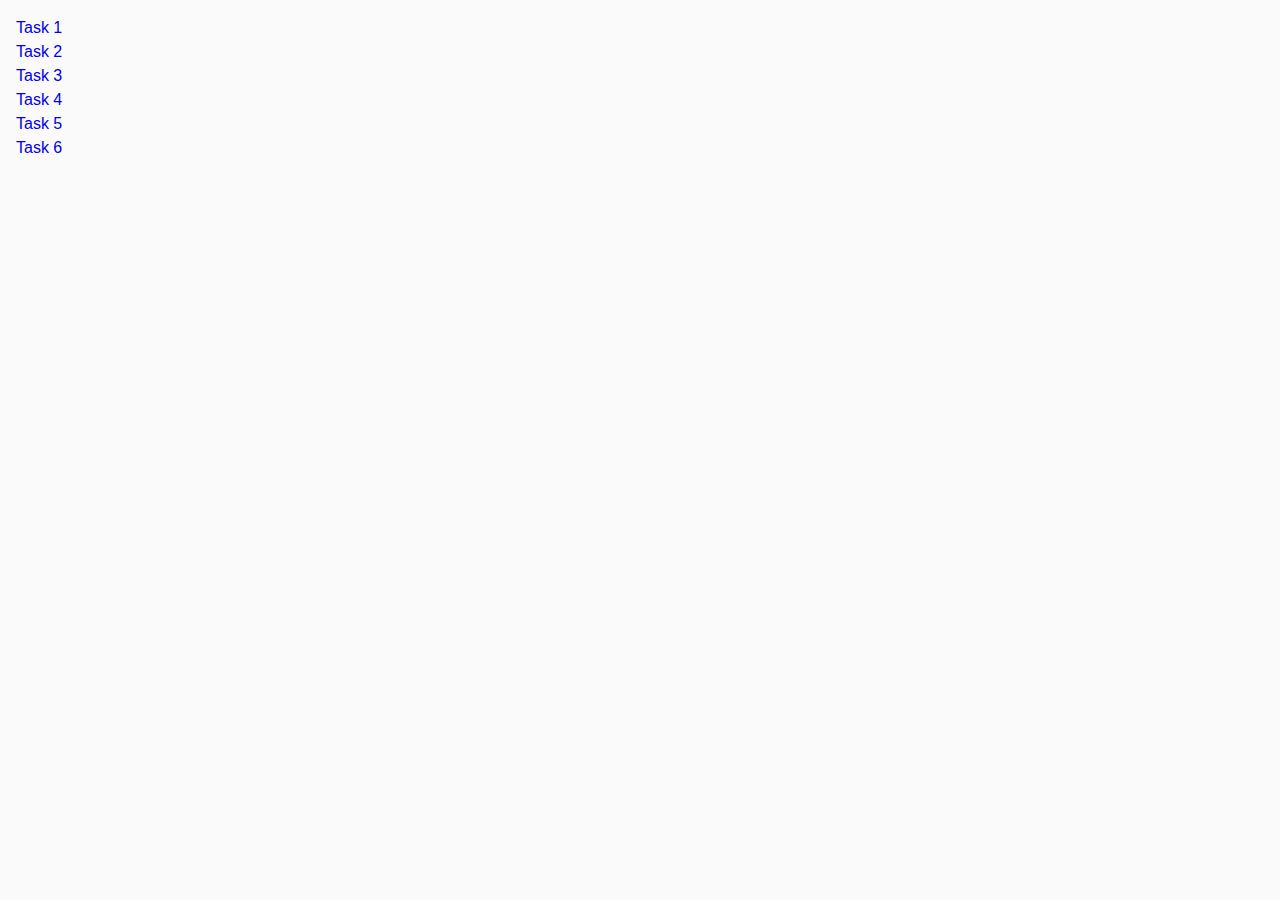
<file: index.html>
<!DOCTYPE html>
<html lang="en">
  <head>
    <meta charset="UTF-8" />
    <meta http-equiv="X-UA-Compatible" content="IE=edge" />
    <meta name="viewport" content="width=device-width, initial-scale=1.0" />
    <title>Homework 7</title>
    <link rel="stylesheet" href="./css/styles.css" />
  </head>
  <body>
    <ul>
      <li><a href="./task-1.html">Task 1</a></li>
      <li><a href="./task-2.html">Task 2</a></li>
      <li><a href="./task-3.html">Task 3</a></li>
      <li><a href="./task-4.html">Task 4</a></li>
      <li><a href="./task-5.html">Task 5</a></li>
      <li><a href="./task-6.html">Task 6</a></li>
    </ul>
  </body>
</html>
</file>
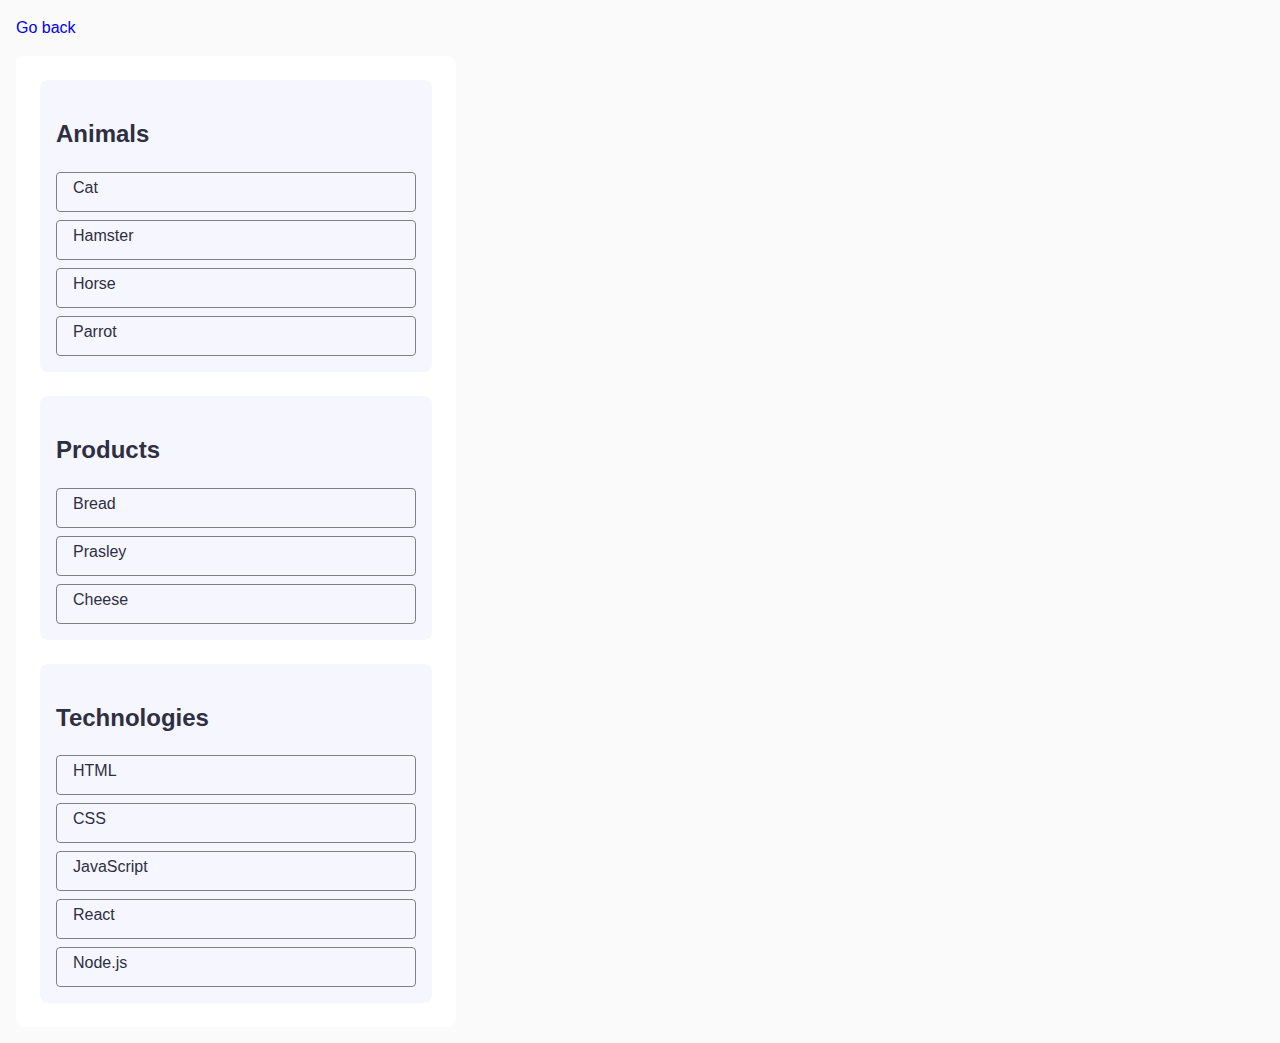
<file: task-1.html>
<!DOCTYPE html>
<html lang="en">
  <head>
    <meta charset="UTF-8" />
    <meta http-equiv="X-UA-Compatible" content="IE=edge" />
    <meta name="viewport" content="width=device-width, initial-scale=1.0" />
    <title>Task 1</title>
    <link rel="stylesheet" href="./css/styles.css" />
  </head>
  <body>
    <p><a href="./index.html">Go back</a></p>

    <ul id="categories">
      <li class="item">
        <h2>Animals</h2>

        <ul>
          <li>Cat</li>
          <li>Hamster</li>
          <li>Horse</li>
          <li>Parrot</li>
        </ul>
      </li>
      <li class="item">
        <h2>Products</h2>

        <ul>
          <li>Bread</li>
          <li>Prasley</li>
          <li>Cheese</li>
        </ul>
      </li>
      <li class="item">
        <h2>Technologies</h2>

        <ul>
          <li>HTML</li>
          <li>CSS</li>
          <li>JavaScript</li>
          <li>React</li>
          <li>Node.js</li>
        </ul>
      </li>
    </ul>

    <script src="./js/task-1.js" type="module"></script>
  </body>
</html>
</file>
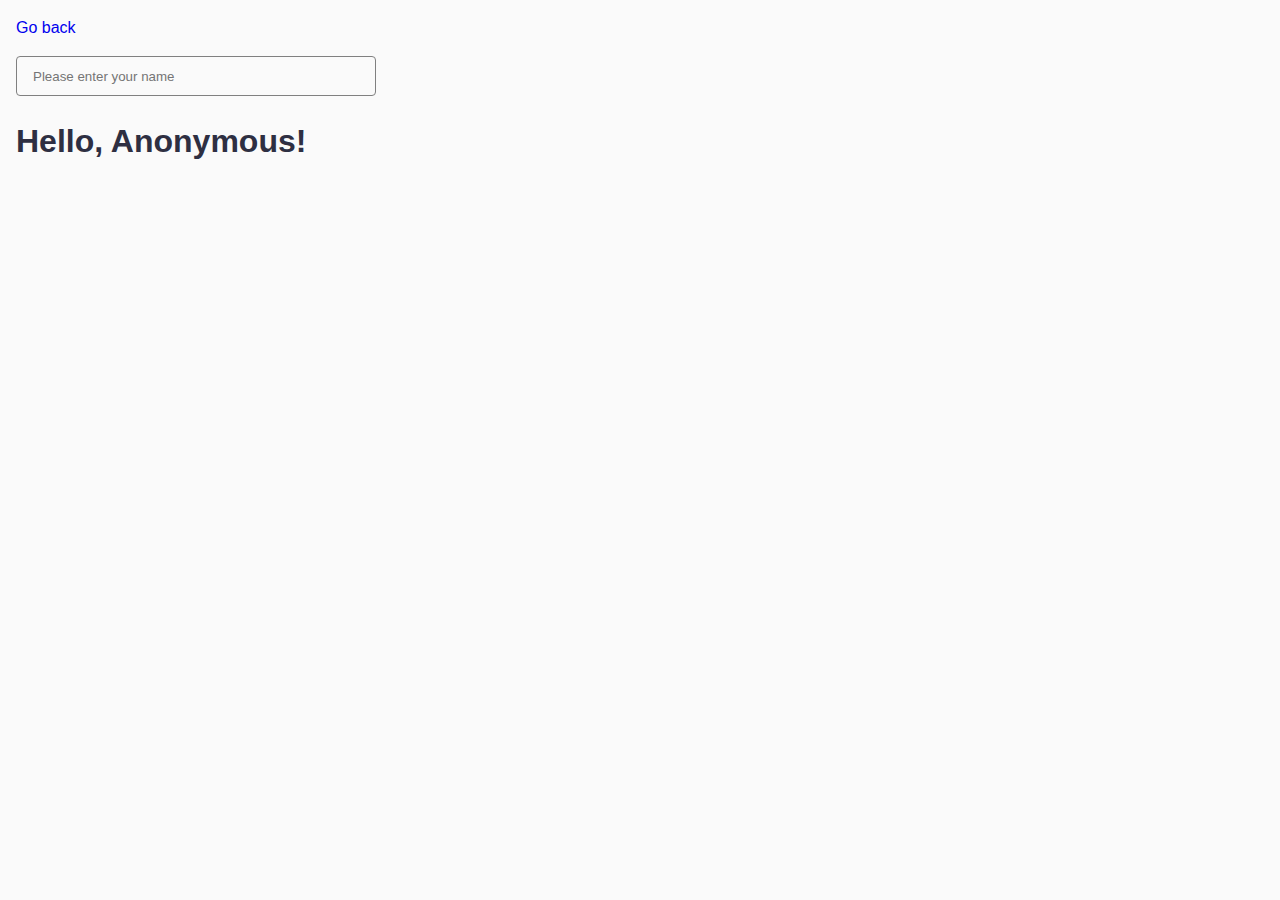
<file: task-3.html>
<!DOCTYPE html>
<html lang="en">
  <head>
    <meta charset="UTF-8" />
    <meta http-equiv="X-UA-Compatible" content="IE=edge" />
    <meta name="viewport" content="width=device-width, initial-scale=1.0" />
    <title>Task 3</title>
    <link rel="stylesheet" href="./css/styles.css" />
  </head>
  <body>
    <p><a href="./index.html">Go back</a></p>

    <input type="text" id="name-input" placeholder="Please enter your name" />
    <h1>Hello, <span id="name-output">Anonymous</span>!</h1>

    <script src="./js/task-3.js" type="module"></script>
  </body>
</html>
</file>
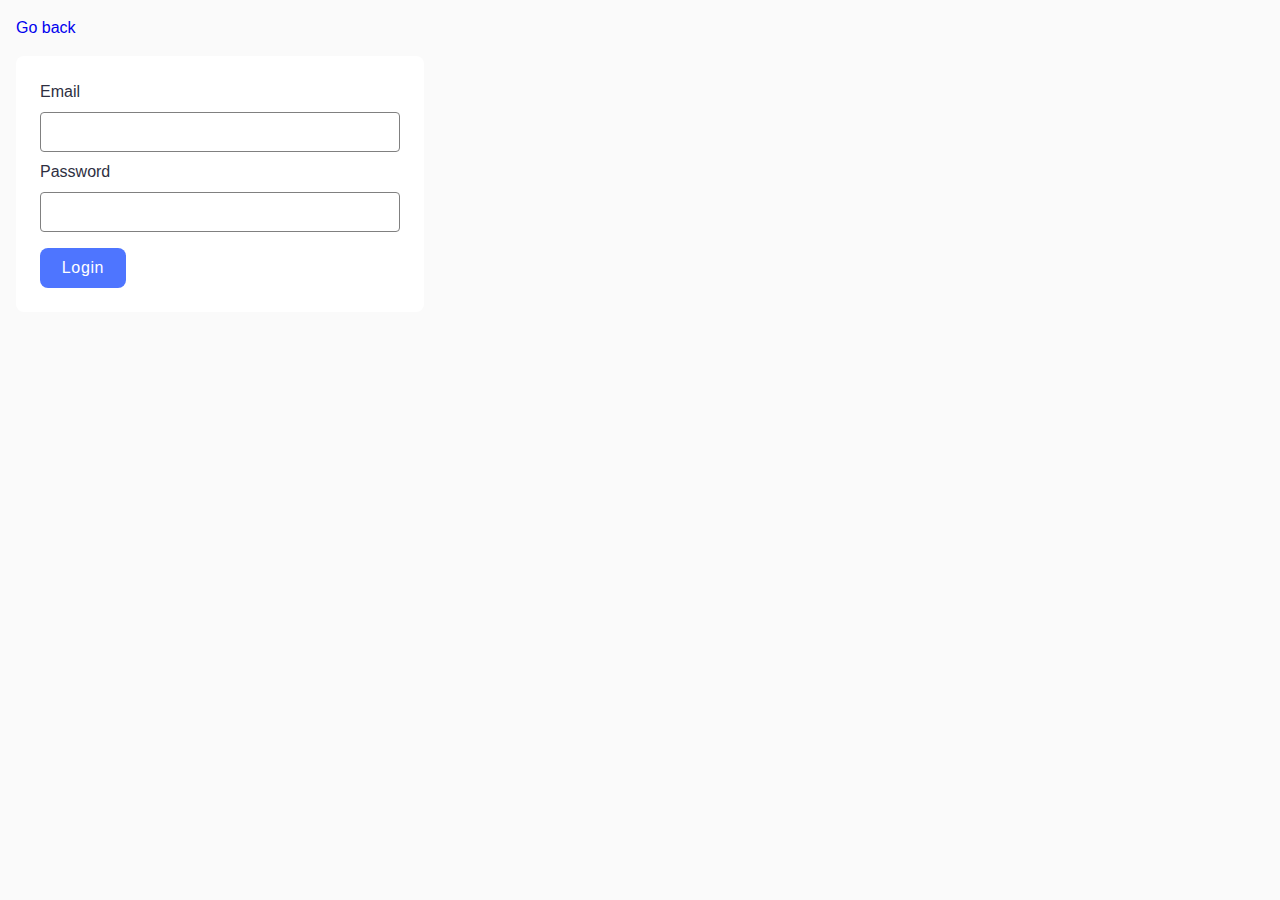
<file: task-4.html>
<!DOCTYPE html>
<html lang="en">
  <head>
    <meta charset="UTF-8" />
    <meta http-equiv="X-UA-Compatible" content="IE=edge" />
    <meta name="viewport" content="width=device-width, initial-scale=1.0" />
    <title>Task 4</title>
    <link rel="stylesheet" href="./css/styles.css" />
  </head>
  <body>
    <p><a href="./index.html">Go back</a></p>

    <form class="login-form">
      <label>
        Email
        <input type="email" name="email" />
      </label>
      <label>
        Password
        <input type="password" name="password" />
      </label>
      <button type="submit">Login</button>
    </form>

    <script src="./js/task-4.js" type="module"></script>
  </body>
</html>
</file>
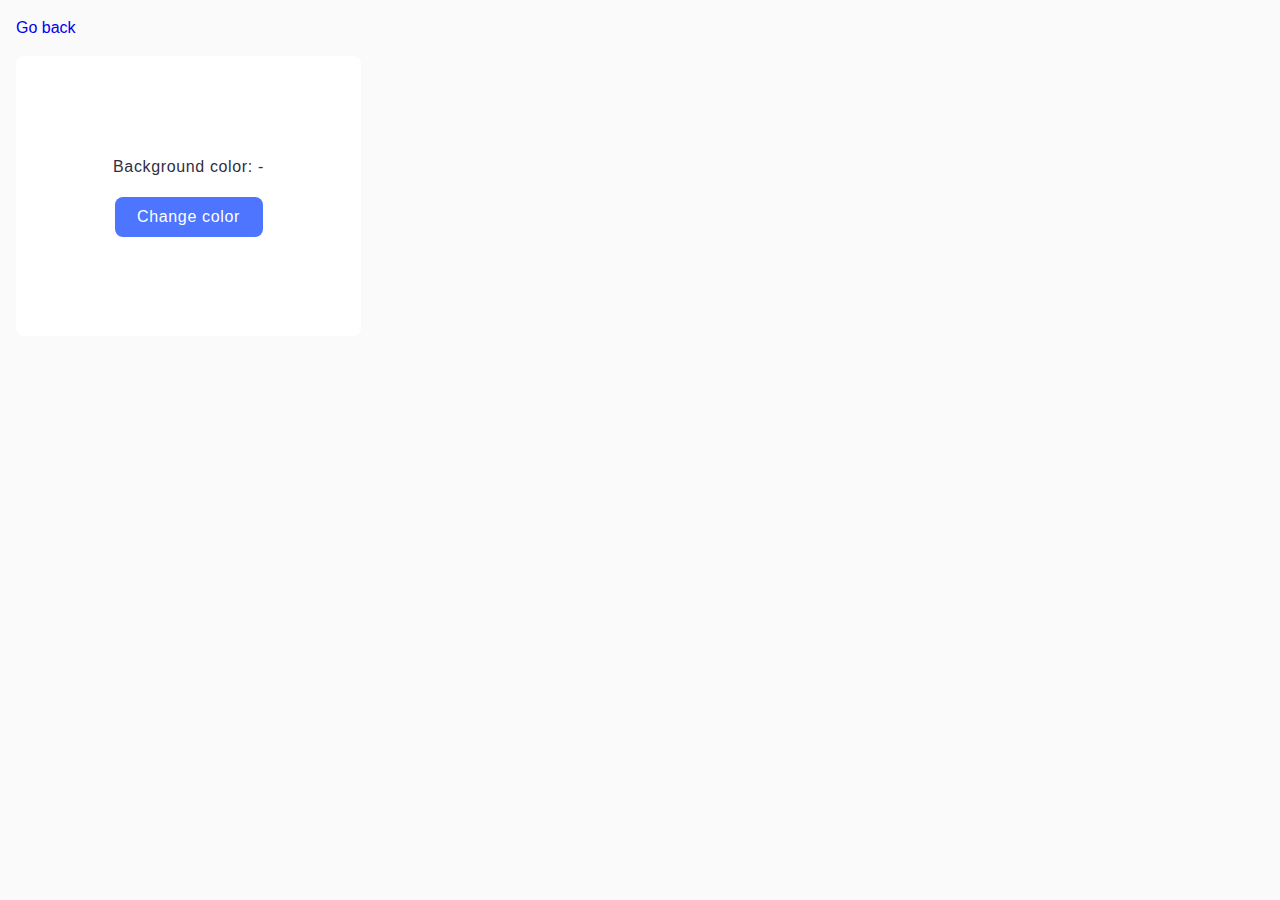
<file: task-5.html>
<!DOCTYPE html>
<html lang="en">
  <head>
    <meta charset="UTF-8" />
    <meta http-equiv="X-UA-Compatible" content="IE=edge" />
    <meta name="viewport" content="width=device-width, initial-scale=1.0" />
    <title>Task 5</title>
    <link rel="stylesheet" href="./css/styles.css" />
  </head>
  <body>
    <p><a href="./index.html">Go back</a></p>

    <div class="widget">
      <p>Background color: <span class="color">-</span></p>
      <button type="button" class="change-color">Change color</button>
    </div>

    <script src="./js/task-5.js" type="module"></script>
  </body>
</html>
</file>
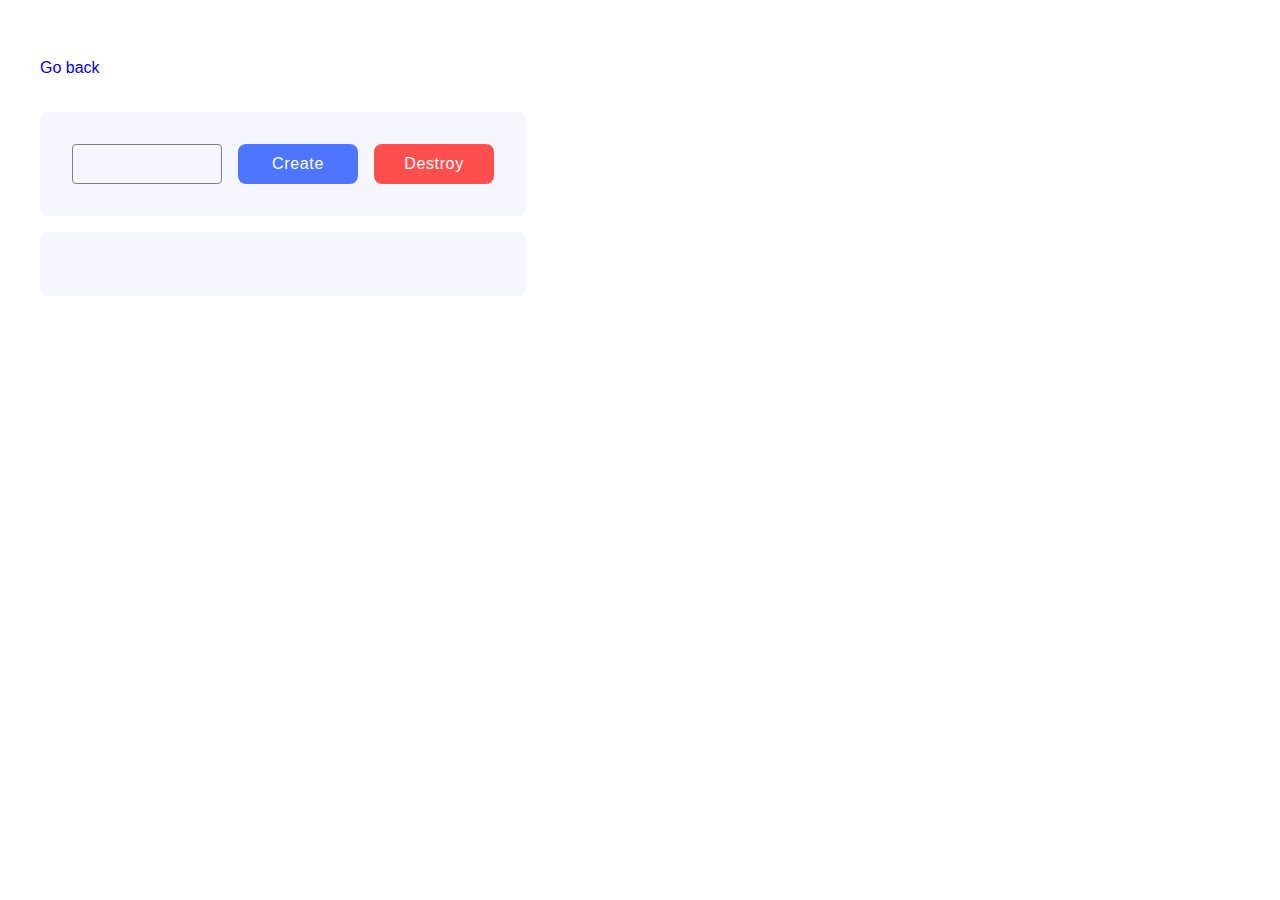
<file: task-6.html>
<!DOCTYPE html>
<html lang="en">
  <head>
    <meta charset="UTF-8" />
    <meta http-equiv="X-UA-Compatible" content="IE=edge" />
    <meta name="viewport" content="width=device-width, initial-scale=1.0" />
    <title>Task 6</title>
    <link rel="stylesheet" href="./css/styles.css" />
  </head>
  <body>
    <p><a href="./index.html">Go back</a></p>

    <div id="controls">
      <input type="number" min="1" max="100" step="1" />
      <button type="button" data-create>Create</button>
      <button type="button" data-destroy>Destroy</button>
    </div>

    <div id="boxes"></div>

    <script src="./js/task-6.js" type="module"></script>
  </body>
</html>
</file>
<file: css/styles.css>
* {
	box-sizing: border-box;
}

body {
	margin: 16px;
	font-family: -apple-system, BlinkMacSystemFont, 'Segoe UI', Roboto, Oxygen,
    Ubuntu, Cantarell, 'Open Sans', 'Helvetica Neue', sans-serif;
	-webkit-font-smoothing: antialiased;
	-moz-osx-font-smoothing: grayscale;
	background-color: #fafafa;
	line-height: 1.5;
	color: #2e2f42;
}

a { text-decoration: none;}

ul { 
    margin: 0;
    padding-left: 0;
    list-style-type: none;
}



#categories {
	display: flex;
	flex-direction: column;
	gap: 24px;
	border-radius: 8px;
	padding: 24px;
	width: 440px;
	background: #fff;
}

.item {
	padding: 16px;
	background: #f6f6fe;
	width: 392px;
	border-radius: 8px;
}

.item ul {
	display: flex;
	flex-direction: column;
	gap: 8px;
}

.item ul li {
	border: 1px solid #808080;
	border-radius: 4px;
	width: 360px;
	height: 40px;
	padding-left: 16px;
	padding-top: 3px;
}



img {
    display: block;
    max-width: 100%;
    height: auto;
}

.gallery {
	display: flex;
	flex-wrap: wrap;
	justify-content: center;
    margin: 0;
    padding-left: 0;
    list-style-type: none;
	width: 1440px;
	background: #fff;
	padding: 100px 156px;
	gap: 24px;
}

.gallery li {
	overflow: hidden;
    box-shadow: 0 2px 1px 0 rgba(46, 47, 66, 0.08), 0 1px 1px 0 rgba(46, 47, 66, 0.16), 0 1px 6px 0 rgba(46, 47, 66, 0.08);
    border-radius: 4px;
	width: 360px;
	margin: 0;
	padding:0;
}



input {
	padding-left: 16px;
	background-color: transparent;
	outline: transparent;
	border: 1px solid #808080;
	border-radius: 4px;
	width: 360px;
	height: 40px;
}




.login-form {
	display: flex;
	align-items: flex-start;
	justify-content: flex-start;
	flex-direction: column;
	gap: 8px;
	border-radius: 8px;
	padding: 24px;
	width: 408px;
	background: #fff;
}

label {
	display: flex;
    align-items: flex-start;
	flex-direction: column;
	gap: 8px;
}

button {
	margin-top: 8px;
    cursor: pointer;
	padding: 8px 16px;
	width: 86px;
	height: 40px;
	background-color: #4e75ff;
    border: none;
	border-radius: 8px;
	
	font-weight: 500;
	font-size: 16px;
	line-height: 1.5;
	letter-spacing: 0.04em;
	color: #fff;
}



.widget {
	border-radius: 8px;
	padding: 100px 0px;
	width: 345px;
	height: 280px;
	background: #fff;
	display: flex;
	align-items: center;
	justify-content: center;
	flex-direction: column;
	gap: 10px;
}

.widget p {
	font-weight: 400;
	font-size: 16px;
	line-height: 1.5;
	letter-spacing: 0.04em;
	color: #2e2f42;
	margin: 0 auto;
}

.change-color {
	width: 148px;
}




.container {
	display: flex;
	align-items: flex-start;
	justify-content: flex-start;
	flex-direction: column;
	gap: 16px;
	padding: 24px;
	background: #fff;
}

#controls {
	display: flex;
	align-items: flex-start;
	justify-content: flex-start;
	flex-direction: row;
	gap: 16px;
	border-radius: 8px;
	padding: 32px;
	width: 486px;
	height: 104px;
	background: #f6f6fe;
}

#controls input {
	display: flex;
	align-items: center;
	justify-content: center;
	flex-direction: column;
	gap: 10px;
	padding: 8px 54px;
	width: 150px;
	height: 40px;
}

[data-create] {
	margin: 0;
	width: 120px;
	height: 40px;
}

[data-destroy] {
	background: #ff4e4e;
	margin: 0;
	width: 120px;
	height: 40px;
}

#boxes {
	display: flex;
	align-items: flex-start;
	justify-content: flex-start;
	flex-wrap: wrap;
	gap: 10px;
	border-radius: 8px;
	padding: 32px;
	width: 486px;
	background: #f6f6fe;
}
</file>
